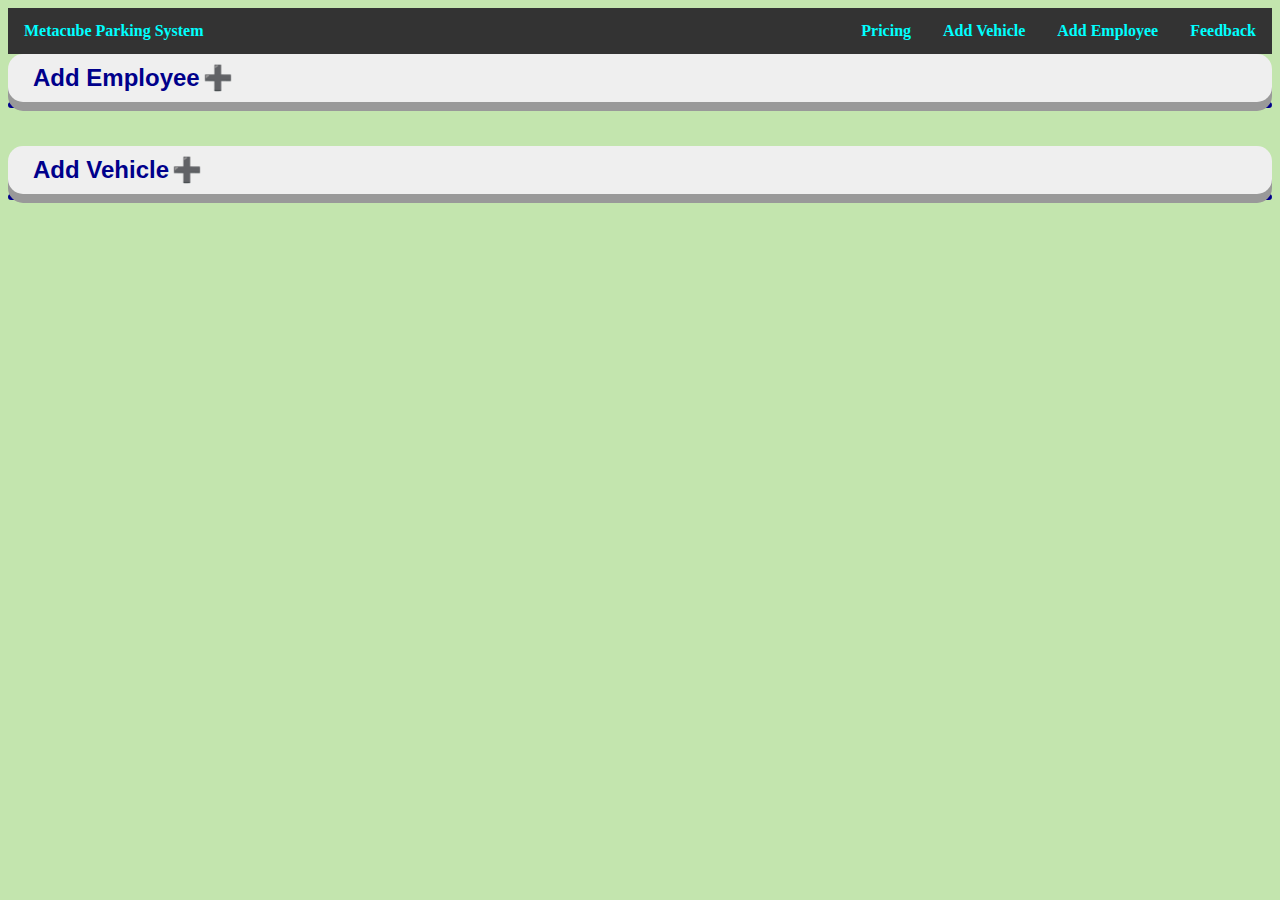
<file: index.html>
<!DOCTYPE html>
<html lang="en">

<head>
    <meta charset="UTF-8">
    <meta http-equiv="X-UA-Compatible" content="IE=edge">
    <meta name="viewport" content="width=device-width, initial-scale=1.0">
    <title>Document</title>
    <link rel="stylesheet" href="parking.css">
    <link rel="stylesheet" href="form.css">
    <link href="https://cdn.jsdelivr.net/npm/bootstrap@5.1.3/dist/css/bootstrap.min.css" rel="stylesheet"
        integrity="sha384-1BmE4kWBq78iYhFldvKuhfTAU6auU8tT94WrHftjDbrCEXSU1oBoqyl2QvZ6jIW3" crossorigin="anonymous">
</head>

<body>
    <div>
        <nav>
            <ul class="nav_bar-ul">
                <!--Right align with css-->
                <li style="float:left" class="company-logo"><a href="index.html"><b>Metacube Parking System</a></li>
                <li style="float:right"><a href="feedback.html"><b>Feedback</b></a></li>
                <li style="float:right"><a href="#employee"><b>Add Employee</a></li>
                <li style="float:right"><a href="#vehicle"><b>Add Vehicle</b></a></li>
                <li style="float:right"><a href="#pricing"><b>Pricing</b></a></li>
            </ul>
        </nav>
    </div>

    <button type="button" class="collapsible" id="Employee"> <b>Add Employee</b></button>
    <div class="form Employee">
        <form name="Emp" id="regForm" action="">

            <!-- One "tab" for each step in the form: -->
            <div class="tab" id="Name">Full Name: <span></span> 
                <p><input type="text" placeholder="Enter your Full Name" oninput="this.className = ''" required
                        minlength="2"></p>
            </div>

            <div class="tab"> <span></span>
                <p><input type="radio" \>Male</p>
                <p><input type="radio" \>Female</p>
            </div>

            <div class="tab" id="Email"> <span></span> <br>
                <p><input type="email" placeholder="E-mail..." oninput="this.className = '' "></p>
            </div>

            <div class="tab" id="Password" > <span id='strength'></span> <br>
                <p><input type="password" id="Password_Strength" placeholder="Enter Password" oninput="this.className = '' " onkeyup="testPassword()"></p>
            </div>

            <div class="tab" id="RePassword"> <span></span> <br>
                <p><input type="password" placeholder="Confirm Password" oninput="this.className = '' "></p>
            </div>


            <div class="tab" id="Phone"> <span></span> <br>
                <p><input type="text" placeholder="Enter Phone Number" oninput="this.className = '' "></p>
            </div>

            <div style="overflow:auto;">
                <div style="float:center;">
                    <button type="button" id="nextBtn" onclick="nextPrev(1)">Next</button>
                </div>
            </div>
            <div id='regID'>
                <p>Hello</p>
            </div>
        </form>
    </div>

    <button type="button" class="collapsible" id="Vehicle"> <b>Add Vehicle</b></button>
    <div class="form Vehicle">
        <form id="vehicleForm" action="">

            <!-- One "tab" for each step in the form: -->
            <div class="tabVehicle" id="Company">Vehicle Company:
                <p><input type="text" placeholder="Enter Vehicle Company Name " oninput="this.className = '' "></p>
            </div>

            <div class="tabVehicle" id="Modal">Vehicle Model:
                <p><input type="text" placeholder="Model" oninput="this.className = '' "></p>
            </div>

            <div class="tabVehicle" id="Type">Type:
                <p><select name="Vehicle Type" id="VType">
                        <option value="">--Choose Vehicle Type--</option>
                        <option value="Bicycle">Bicycle</option>
                        <option value="Motorcycle">Motorcycle</option>
                        <option value="Four Wheeler">Four Wheeler</option>
                    </select>
                </p>
            </div>

            <div class="tabVehicle" id="VNumber">Vehicle Number:
                <p><input type="text" placeholder="Enter Vehicle Number" oninput="this.className = '' "></p>
            </div>

            <div class="tabVehicle" id="EmpID">Employee ID:
                <p><input type="text" placeholder="Enter Employee ID" oninput="this.className = '' "></p>
            </div>


            <div class="tabVehicle" id="Mark">Identification Mark:
                <p><input type="text" placeholder="Color, mark, visible accessary" oninput="this.className = '' "></p>
            </div>

            <div style="overflow:auto;">
                <div style="float:center;">
                    <button type="button" id="nextBtn" onclick="nextPrevVehicle(1)">Next</button>
                </div>
            </div>

        </form>
    </div>

    <div class="Pricing-container" id="Price">
        <h2 id="Pricing">Pricing</h2>
        <hr>
        <div>
            <div class="Pricing-Cards" id="Price-Sec1">
                <p></p>

            </div>
            <div class="Pricing-Cards" id="Price-Sec2">
                <p></p>
                <button>Purchase Now</button>
            </div>
            <div class="Pricing-Cards" id="Price-Sec3">
                <p></p>
                <button>Purchase Now</button>
            </div>
        </div>
    </div>

    

    <script>
        var coll = document.getElementsByClassName("collapsible");
        var i;

        for (i = 0; i < coll.length; i++) {
            coll[i].addEventListener("click", function () {
                this.classList.toggle("active");
                var content = this.nextElementSibling;
                if (content.style.maxHeight) {
                    content.style.maxHeight = null;
                } else {
                    content.style.maxHeight = content.scrollHeight + "px";
                }
            });
        }
    </script>

    <script src="employee.js"></script>
    <script src="vehicle.js"></script>
</body>

</html>

<!--
    
-->
</file>
<file: parking.css>
html {
  background-color: #C3E5AE;
}

.front-img {
  width: 1338px;
  border-bottom: #100f0e;
  border-bottom-left-radius: 3%;
  border-bottom-right-radius: 3%;
  position: relative;
  margin-bottom: 5%;
}

.top-bar {
  background: #100f0e;
  color: #fff;
  height: 80px;
  padding-left: 18px;
  border-radius: 0px;
  display: inline-flex;
  text-align: center;
  width: 99%;
}

.top-bar :nth-child(1) {
  margin-top: 1%;
  font-family: cursive;
  font-size: xx-large;
  color: goldenrod;
}

.top-bar :nth-child(2) {
  justify-content: center;
  margin-left: 30%;
}

#menu ul,
#menu li {
  margin: 0 auto;
  padding: 0;
  list-style: none;
}
#menu ul {
  width: 100%;
}
#menu li {
  float: center;
  display: inline;
  position: relative;
  font-family: "Gill Sans", "Gill Sans MT", Calibri, "Trebuchet MS", sans-serif;
  font-size: medium;
  font-weight: 600;
}
#menu a {
  display: block;
  line-height: 80px;
  padding: 0 14px;
  text-decoration: none;
  color: #ffffff;
  font-size: 16px;
}

.brand-name {
  text-decoration: none;
  color: #ffffff;
}

.brand-name :hover {
  color: #cd853f;
}

#menu li a:hover {
  color: #F1E1A6;
  background: #f2f2f2;
}

ul {
  list-style-type: none;
  margin: 1px;
  padding: 0px;
  overflow: hidden;
}

li {
  float: left;
}

li a {
  display: block;
  color: #00ffff;
  text-align: justify;
  padding: 14px 16px;
  text-decoration: none;
}

li a:hover {
  background-color: #a9a9a9;
}

.Page-navigation-bar {
  background-color: #dc143c;
  font-size: large;
}

.collapsible {
  width: 100%;
  text-align: left;
  font-size: 15px;

  display: inline-block;
  padding: 10px 25px;
  font-size: 24px;
  cursor: pointer;
  text-decoration: none;
  outline: none;
  color: #00008b;
  border: none;
  border-radius: 15px;
  box-shadow: 0 9px #999;
}

.collapsible:hover {
  background-color: #a52a2a;
  color: #00ffff;
}

.collapsible:after {
  content: "\02795"; /* Unicode character for "plus" sign (+) */
  color: #ffffff;
  margin-left: 3px;
}

.active:after {
  content: "\2796"; /* Unicode character for "minus" sign (-) */
}

.form {
  padding: 0 10px;
  max-height: 0;
  overflow: hidden;
  transition: max-height 0.2s ease-in-out;
  background-color: #F1E1A6;
  outline: none;
  border: 3px solid #00008b;
  height: fit-content;
  margin-bottom: 3%;
  border-radius: 15px;
  font-family: monospace;
}

td {
  padding: 5px 10px;
  font-size: x-large;
}

#feedback {
  margin-top: 5%;
  font-family: cursive;
  font-size: xx-large;
}

#feedback-email-img {
  padding: 100px 30px;
  width: 50%;
  display: block;
  float: left;
}

.feedback-form {
  display: inline;
  float: left;
  padding: 100px 50px;
}

.feedback-form form div input {
  width: 100% ;
  
}

.feedback-form form div textarea {
  width: 100%;
  font-size: 16px;
  font-family: Raleway;
  border: 1px solid #aaaaaa;
}

#Pricing {
  clear: both;
  margin: 5% 5%;
  padding: 20px 20px;
  font-family: cursive;
  font-size: xx-large;
  justify-items: center;
  justify-content: center;
  margin: auto;
}

.Pricing-container {
  text-align: center;
  margin: 0% 5%;
  align-items: center;
}

.Pricing-Cards {
  margin: 10px 10px;
  padding: 10px 0px;
  background-color: #C3E5AE;
  outline: auto;
  width: 25%;
  display: block;
  display: inline-block;
  justify-items: center;
  text-align: center;
}

.Pricing-Cards > p {
  margin-bottom: 10%;
}

.nav_bar-ul {
  list-style-type: none;
  margin: 0;
  padding: 0;
  overflow: hidden;
  background-color: #333;
}

.company-logo{
  align-items: center;
}
</file>
<file: form.css>
/* Style the form */
#regForm, #vehicleForm{
    background-color: #ffffff;
    margin: 60px auto;
    padding: 40px;
    width: 40%;
    min-width: 300px;
  }
  
  /* Style the input fields */
  input {
    padding: 10px;
    width: 50%;
    font-size: 17px;
    font-family: Raleway;
    border: 1px solid #aaaaaa;
  }
  
  input[type=password] {
    border: 2px solid rgb(0, 0, 0);
  }

  /* Mark input boxes that gets an error on validation: */
  input.invalid {
    background-color: red;
  }
  
  /* Hide all steps by default: */
  .tab, .tabVehicle {
    display: none;
  }
  
  #regID, #Price{
    display: none;
  }
</file>
